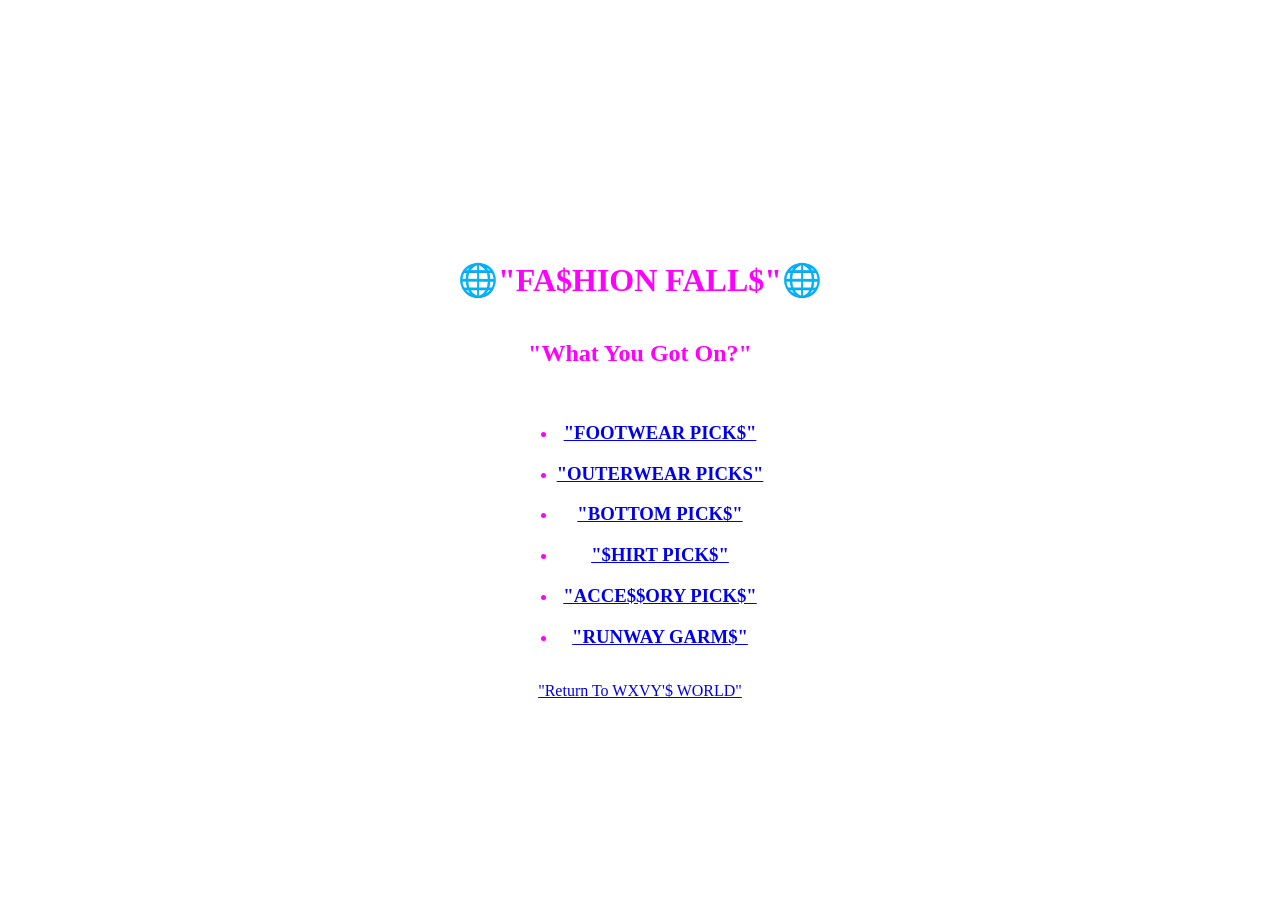
<file: index (1).html>
<!DOCTYPE html>
<html lang="en" >
<head>
  <meta charset="UTF-8">
  <title> FA$HION FALL$</title>
  <link rel="stylesheet" href="./style.css">

</head>
<body>
<!-- partial:index.partial.html -->
<!DOCTYPE html>
<html lang="en">

<head>
	<meta charset="UTF-8">
	<meta name="viewport" content="width=device-width, initial-scale=1.0">
	<style>
		/* Apply styles to make the video fullscreen */
		body,
		html {
			height: 100%;
			margin: 0;
			overflow: hidden;
			/* Hide scrollbars */
		}

		/* Apply styles to center the video */
		.background-video {
			position: absolute;
			top: 0;
			left: 0;
			width: 100%;
			height: 100%;
		}

		/* Remove video controls and autoplay */
		video {
			width: 100%;
			height: 100%;
			object-fit: cover;
			/* Cover the entire screen without stretching */
		}

		/* Style for content */
		.content {
			position: relative;
			z-index: 1;
			/* Place content above the video */
			text-align: center;
			padding: 20px;
		}
	</style>
	<title>Fullscreen Background Video</title>
</head>

<body>
	<div class="background-video">
		<video autoplay loop muted>
			<source src="https://storage.cloudconvert.com/tasks/a457a8fa-450e-4140-85eb-9c016e00e88e/Website%20vid%20-%20Made%20with%20Clipchamp%20%283%29.mp4?X-Amz-Algorithm=AWS4-HMAC-SHA256&X-Amz-Content-Sha256=UNSIGNED-PAYLOAD&X-Amz-Credential=cloudconvert-production%2F20230915%2Ffra%2Fs3%2Faws4_request&X-Amz-Date=20230915T075101Z&X-Amz-Expires=86400&X-Amz-Signature=cee60572019b6fca92cce494c3826282a6567fc2f6610e9b5f20ae5510e20906&X-Amz-SignedHeaders=host&response-content-disposition=inline%3B%20filename%3D%22Website%20vid%20-%20Made%20with%20Clipchamp%20%283%29.mp4%22&response-content-type=video%2Fmp4&x-id=GetObject" type="video/mp4">
		</video>
		<div class="content">
			<h1>🌐"FA$HION FALL$"🌐</h1>
			<h2>"What You Got On?"</h2>
			<ul>
				<li>
					<h3><a href="https://wxvybone.github.io/FOOTWEAR/">"FOOTWEAR PICK$"</a></h3>
				</li>
				<li>
					<h3><a href="LINK">"OUTERWEAR PICKS"</a></h3>
				</li>
				<li>
					<h3><a href="LINK">"BOTTOM PICK$"</a></h3>
				</li>
				<li>
					<h3><a href="LINK">"$HIRT PICK$"</a></h3>
				</li>
				<li>
					<h3><a href="LINK">"ACCE$$ORY PICK$"</a></h3>
				</li>
        <li>
					<h3><a href="LINK">"RUNWAY GARM$"</a></h3>
				</li>
			</ul>
      <a href="https://wxvybone.github.io/WXVYSWORLD/">"Return To WXVY'$ WORLD"</a>
		</div>
	</div>
</body>

</html>
<!-- partial -->
  
</body>
</html>
</file>
<file: style.css>
body {
	margin: 0;
	padding: 0;
	overflow: hidden;
}

/* Apply styles to the background video container */
.background-video {
	position: relative;
	width: 100vw;
	height: 100vh;
	overflow: hidden;
}

/* Style the video element to cover the entire container */
.background-video video {
	position: absolute;
	top: 0;
	left: 0;
	width: 100%;
	height: 100%;
	object-fit: cover;
}

/* Style the content container to center the website content and make text magenta */
.content {
	position: relative;
	z-index: 1;
	display: flex;
	flex-direction: column;
	justify-content: center;
	align-items: center;
	height: 100vh;
	color: magenta; /* Change text color to magenta */
	font-family: Times New Roman, sans-serif;
}

/* Additional styles can be added as needed */
</file>
